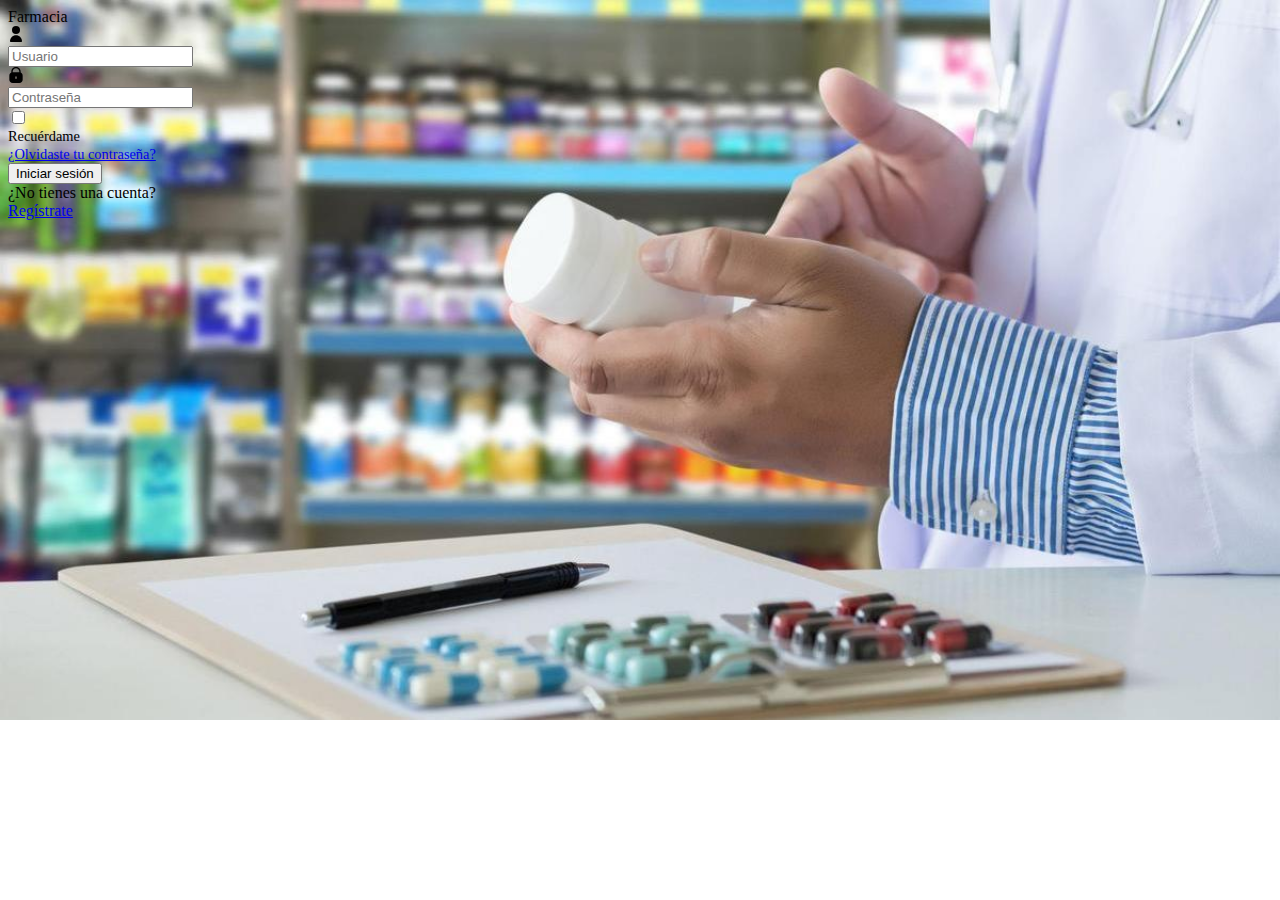
<file: Pro Aula/index.html>
<!DOCTYPE html>
<html lang="en">
<head>
  <meta charset="UTF-8" />
  <link rel="stylesheet" href="styles4.css">
  <meta http-equiv="X-UA-Compatible" content="IE=edge" />
  <meta name="viewport" content="width=device-width, initial-scale=1.0" />
  <title>Login</title>
  <link rel="icon" href="img/icon.jpg" type="image/jpeg">
  <link
    href="https://cdn.jsdelivr.net/npm/bootstrap@5.2.0/dist/css/bootstrap.min.css"
    rel="stylesheet"
    integrity="sha384-gH2yIJqKdNHPEq0n4Mqa/HGKIhSkIHeL5AyhkYV8i59U5AR6csBvApHHNl/vI1Bx"
    crossorigin="anonymous"
  />
  <style>
    /* Estilo para ajustar el tamaño de las imágenes */
    .icono {
      height: 1rem; /* Altura deseada */
      width: auto; /* Ancho automático para mantener la proporción */
    }
  </style>
</head>
<body class="bg- d-flex justify-content-center align-items-center vh-100">
  <div
    class="bg-white p-5 rounded-5 text-secondary shadow"
    style="width: 25rem"
  >
    <div class="text-center fs-1 fw-bold">Farmacia</div>
    <div class="input-group mt-4">
      <div class="input-group-text bg-info">
        <img
          src="img/usuario.svg"
          alt="username-icon"
          class="icono" 
        >
      </div>
      <input
        id="username"
        class="form-control bg-light"
        type="text"
        placeholder="Usuario"
      />
    </div>
    <div class="input-group mt-1">
      <div class="input-group-text bg-info">
        <img
          src="img/cerrar.svg"
          alt="password-icon"
          class="icono" 
        >
      </div>
      <input
        id="password"
        class="form-control bg-light"
        type="password"
        placeholder="Contraseña"
      />
    </div>
    <div class="d-flex justify-content-around mt-1">
      <div class="d-flex align-items-center gap-1">
        <input class="form-check-input" type="checkbox" />
        <div class="pt-1" style="font-size: 0.9rem">Recuérdame</div>
      </div>
      <div class="pt-1">
        <a
          href="#"
          class="text-decoration-none text-info fw-semibold fst-italic"
          style="font-size: 0.9rem"
          >¿Olvidaste tu contraseña?</a
        >
      </div>
    </div>

    <button onclick="login()" class="btn btn-info text-white w-100 mt-4 fw-semibold shadow-sm">Iniciar sesión</button>
    

    <div class="d-flex gap-1 justify-content-center mt-1">
      <div>¿No tienes una cuenta?</div>
      <a href="registro.html" class="text-decoration-none text-info fw-semibold"
        >Regístrate</a
      >
    </div>
    <br><br>
  </div>

  <script>
    function login() {
      var username = document.getElementById('username').value;
      var password = document.getElementById('password').value;

      if (username.trim() === '' || password.trim() === '') {
        alert('Por favor, complete todos los campos.');
      } else {
        // Lógica para el inicio de sesión si los campos no están vacíos
        window.location.href = 'inv.html'; // Redireccionar al inventario
      }
    }
  </script>
</body>
</html>
</file>
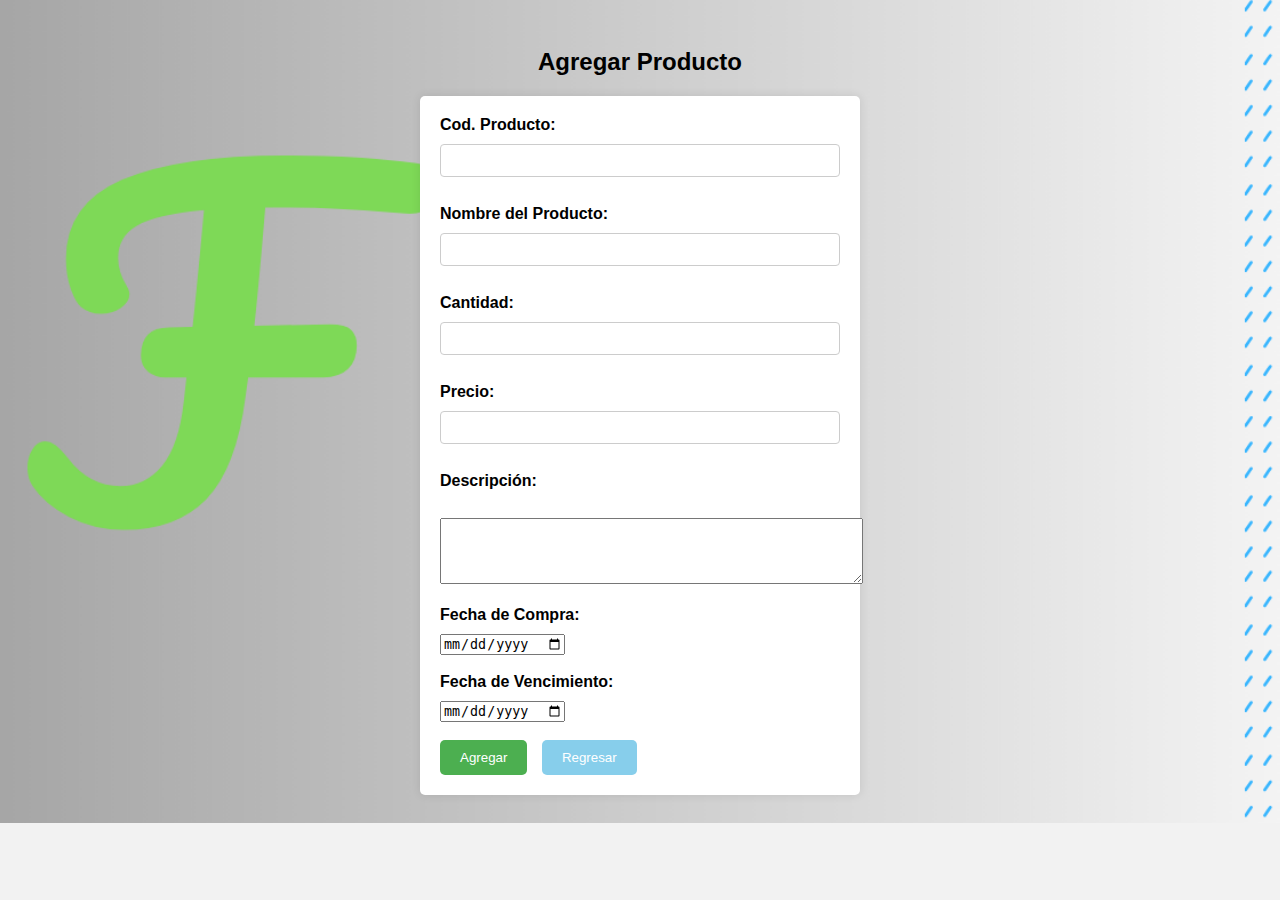
<file: Pro Aula/agregar.html>
<!DOCTYPE html>
<html lang="es">
<head>
<link rel="stylesheet" href="styles.css">
<meta charset="UTF-8">
<meta name="viewport" content="width=device-width, initial-scale=1.0">
<title>Agregar producto</title>
<link rel="icon" href="img/icon.jpg" type="image/jpeg">
</head>
<body>
  <h2>Agregar Producto</h2>

  <form id="formAgregar">
    <label for="codigo">Cod. Producto:</label> <!-- Agregado el campo para el código de producto -->
    <input type="text" id="codigo" name="codigo" required><br><br>
    
    <label for="producto">Nombre del Producto:</label>
    <input type="text" id="producto" name="nombre" required><br><br>
    
    <label for="cantidad">Cantidad:</label>
    <input type="number" id="cantidad" name="cantidad" required><br><br>
    
    <label for="precio">Precio:</label>
    <input type="text" id="precio" name="precio" required><br><br>
    
    <label for="descripcion">Descripción:</label><br>
    <textarea id="descripcion" name="descripcion" rows="4" cols="50" required></textarea><br><br>
    
    <label for="fechacompra">Fecha de Compra:</label>
    <input type="date" id="fechacompra" name="fechacompra" required><br><br>
    
    <label for="fechaVencimiento">Fecha de Vencimiento:</label>
    <input type="date" id="fechaVencimiento" name="fechaVencimiento" required><br><br>
    
    <button type="button" onclick="agregarProducto()">Agregar</button>
    <button type="button" onclick="regresar()">Regresar</button>
  </form>

  <script>
    function agregarProducto() {
      let codigo = document.getElementById('codigo').value; // Obtener el código de producto
      let producto = document.getElementById('producto').value;
      let cantidad = document.getElementById('cantidad').value;
      let precio = document.getElementById('precio').value;
      let descripcion = document.getElementById('descripcion').value;
      let fechacompra = document.getElementById('fechacompra').value;
      let fechaVencimiento = document.getElementById('fechaVencimiento').value;

      // Verificar campos vacíos
      if (producto === '' || cantidad === '' || precio === '' || codigo === '' || descripcion === '' || fechacompra === '' || fechaVencimiento === '') {
        alert('Por favor, complete todos los campos.');
        return;
      }

      // Crear objeto de producto
      let nuevoProducto = { codigo, producto, cantidad, precio, fechacompra }; // Incluir la fecha de compra

      // Crear objeto de detalle de producto
      let detalleProducto = { codigo, producto, cantidad, precio, descripcion, fechacompra, fechaVencimiento }; // Guardar todos los datos para la tabla de descripcion.html

      // Obtener el inventario actual del almacenamiento local
      let inventario = JSON.parse(localStorage.getItem('inventario')) || [];
      // Agregar el nuevo producto al inventario
      inventario.push(nuevoProducto);
      // Guardar el inventario actualizado en el almacenamiento local
      localStorage.setItem('inventario', JSON.stringify(inventario));

      // Guardar el detalle del nuevo producto en el almacenamiento local usando el código como clave
      localStorage.setItem('detalleProducto_' + codigo, JSON.stringify(detalleProducto));
      
      window.location.href = 'inv.html';
    }
  
    function regresar() {
      // Redirigir a la página principal
      window.location.href = 'inv.html';
    }
  </script>
  
</body>
</html>
</file>
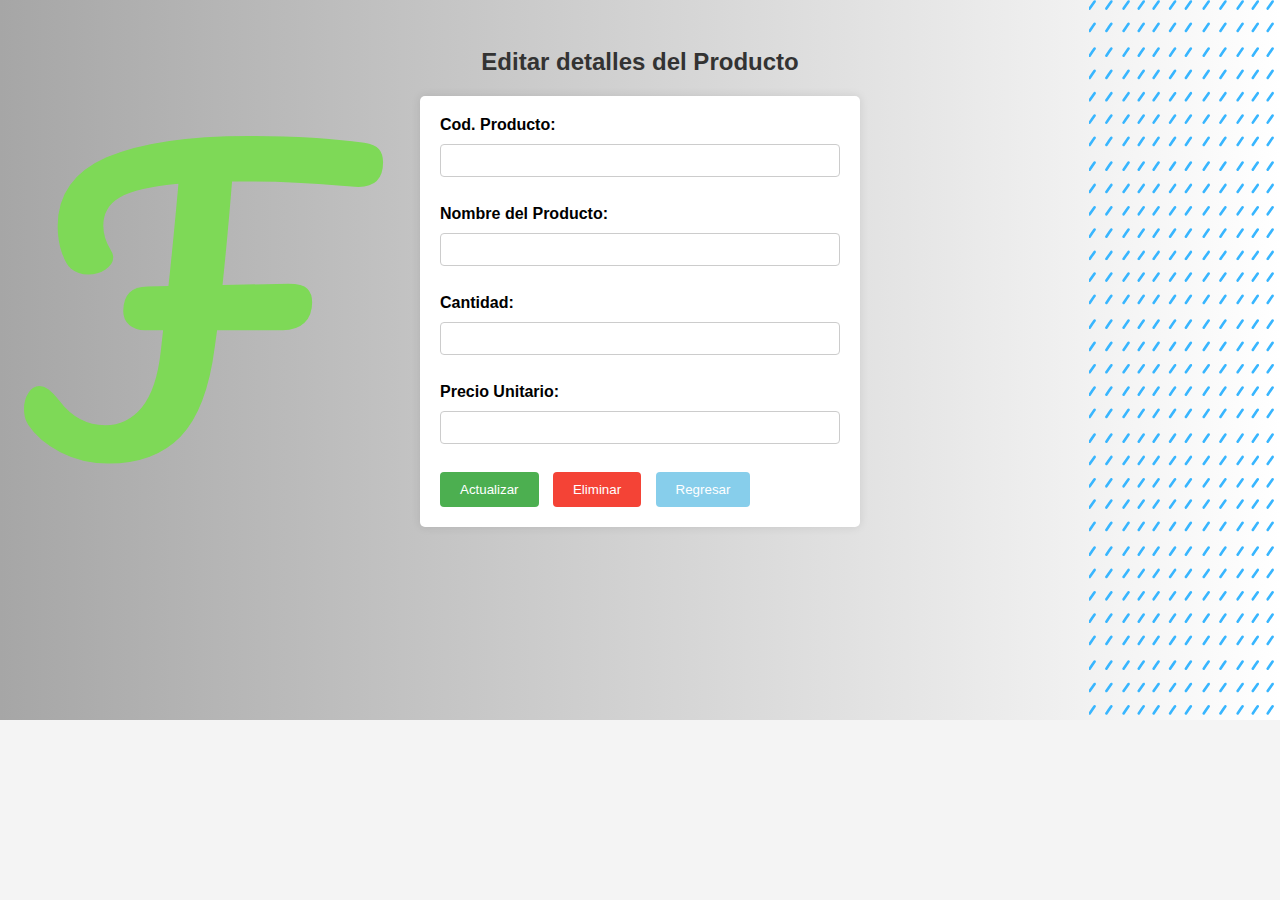
<file: Pro Aula/detalleP.html>
<!DOCTYPE html>
<html lang="en">
<head>
  <link rel="stylesheet" type="text/css" href="styles1.css">
  <meta charset="UTF-8">
  <meta name="viewport" content="width=device-width, initial-scale=1.0">
  <title>Editar detalles del producto</title>
  <link rel="icon" href="img/icon.jpg" type="image/jpeg">
</head>
<body>
  <h2>Editar detalles del Producto</h2>

  <form id="formEditar">
    <label for="codProducto">Cod. Producto:</label>
    <input type="number" id="codProducto" required><br><br>

    <label for="nombreProducto">Nombre del Producto:</label>
    <input type="text" id="nombreProducto" required><br><br>
    
    <label for="cantidadProducto">Cantidad:</label>
    <input type="number" id="cantidadProducto" required><br><br>
    
    <label for="precioProducto">Precio Unitario:</label>
    <input type="text" id="precioProducto" required><br><br>
    
    <button type="button" onclick="actualizarProducto()">Actualizar</button>
    <button type="button" onclick="eliminarProducto()">Eliminar</button>
    <button type="button" onclick="regresar()">Regresar</button> <!-- Botón de regresar -->
  </form>

  <script>
    // Obtener el índice del producto a editar
    let productoIndex = localStorage.getItem('productoIndex');

    // Obtener el inventario actual del almacenamiento local
    let inventario = JSON.parse(localStorage.getItem('inventario'));

    // Obtener el producto a editar según el índice
    let producto = inventario[productoIndex];

    // Mostrar los detalles del producto en los campos de entrada
    document.getElementById('codProducto').value = producto.codigo;
    document.getElementById('nombreProducto').value = producto.producto;
    document.getElementById('cantidadProducto').value = producto.cantidad;
    document.getElementById('precioProducto').value = producto.precio;
 
    function actualizarProducto() {
      // Obtener los valores de los campos
      let codigo = document.getElementById('codProducto').value;
      let nombre = document.getElementById('nombreProducto').value;
      let cantidad = document.getElementById('cantidadProducto').value;
      let precio = document.getElementById('precioProducto').value;

      // Verificar si algún campo está vacío
      if (nombre === '' || cantidad === '' || precio === '' || codigo === '') {
        alert('Por favor, complete todos los campos.');
        return;
      }

      // Actualizar el producto en el inventario
      inventario[productoIndex] = { codigo: codigo, producto: nombre, cantidad: cantidad, precio: precio };

      // Guardar el inventario actualizado en el almacenamiento local
      localStorage.setItem('inventario', JSON.stringify(inventario));

      // Redirigir de nuevo a la página principal
      window.location.href = 'inv.html';
    }

    function eliminarProducto() {
      // Eliminar el producto del inventario
      inventario.splice(productoIndex, 1);

      // Guardar el inventario actualizado en el almacenamiento local
      localStorage.setItem('inventario', JSON.stringify(inventario));

      // Redirigir de nuevo a la página principal
      window.location.href = 'inv.html';
    }

    function regresar() {
      // Redirigir a la página principal
      window.location.href = 'inv.html';
    }
  </script>
</body>
</html>
</file>
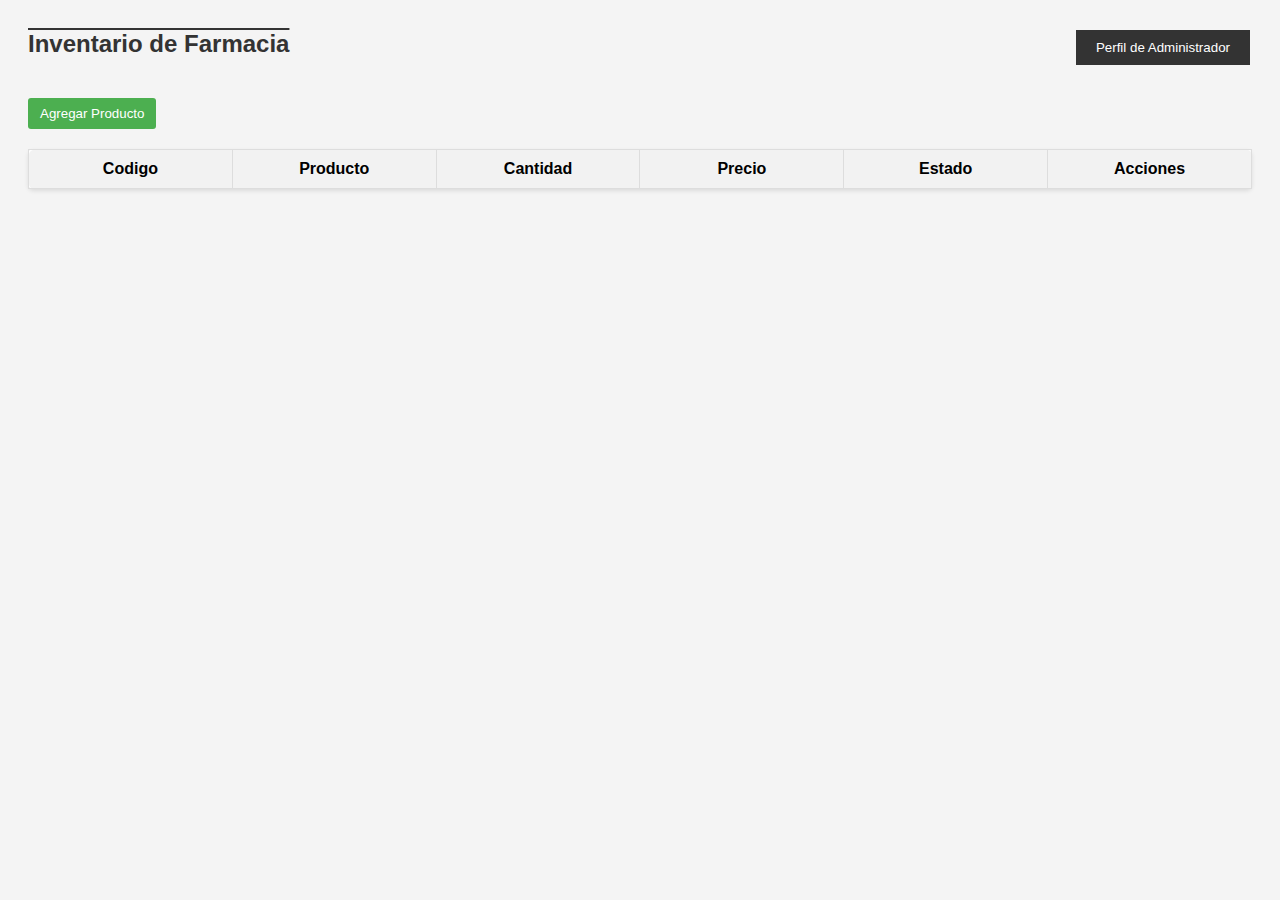
<file: Pro Aula/inv.html>
<!DOCTYPE html>
<html lang="es">
<head>
  <link rel="stylesheet" href="styles2.css">
  <meta charset="UTF-8">
  <meta name="viewport" content="width=device-width, initial-scale=1.0">
  <title>Inventario de Farmacia</title>
  <link rel="icon" href="img/icon.jpg" type="image/jpeg">
</head>
<body>
  
<h2>Inventario de Farmacia</h2>

<!-- Menú desplegable del perfil del administrador -->
<div class="dropdown">
  <button class="dropbtn">Perfil de Administrador</button>
  <div class="dropdown-content">
    <p>Nombre de Usuario: Admin</p>
    <p>Email: admin@example.com</p>
    <p>Teléfono: 123456789</p>
    <a href="index.html">Exit</a> <!-- Botón de exit -->
  </div>
</div>

<form id="formAgregar" action="agregar.html">
  <button type="submit">Agregar Producto</button>
</form>

<table id="inventario">
  <tr>
    <th>Codigo</th> <!-- Nuevo dato añadido -->
    <th>Producto</th>
    <th>Cantidad</th>
    <th>Precio</th>
    <th>Estado</th>
    <th>Acciones</th>
  </tr>
  <!-- Los productos se añadirán aquí dinámicamente -->
</table>

<script>
document.addEventListener('DOMContentLoaded', function() {
  actualizarInventario();
});

// Función para actualizar la tabla del inventario
function actualizarInventario() {
  const tabla = document.getElementById('inventario');
  // Limpiar la tabla antes de actualizar
  tabla.innerHTML = `
    <tr>
      <th>Codigo</th> <!-- Nuevo dato añadido -->
      <th>Producto</th>
      <th>Cantidad</th>
      <th>Precio</th>
      <th>Estado</th>
      <th>Acciones</th>
    </tr>
  `;
  // Obtener el inventario del almacenamiento local
  let inventario = JSON.parse(localStorage.getItem('inventario')) || [];
  inventario.forEach((item, index) => {
    let fila = tabla.insertRow();
    let celdaCodigo = fila.insertCell(0); // Nueva celda para el código de producto
    let celdaProducto = fila.insertCell(1);
    let celdaCantidad = fila.insertCell(2);
    let celdaPrecio = fila.insertCell(3);
    let celdaEstado = fila.insertCell(4);
    let celdaAcciones = fila.insertCell(5);
    celdaCodigo.innerHTML = item.codigo; // Asegúrate de cambiar item.codigo por el campo correcto en tus datos
    celdaProducto.innerHTML = item.producto;
    celdaCantidad.innerHTML = item.cantidad;
    celdaPrecio.innerHTML = item.precio;
    celdaEstado.innerHTML = item.cantidad > 0 ? 'Disponible' : 'Agotado';
    // Estilos para los botones en la tabla
    celdaAcciones.innerHTML = `
      <div style="text-align: center;">
        <button onclick="editarProducto(${index})">Editar</button>
      </div>
    `;
  });
}

// Esta función será llamada al hacer clic en el botón "Editar"
function editarProducto(index) {
  // Guardar el índice del producto a editar en el almacenamiento local
  localStorage.setItem('productoIndex', index);
  // Redirecciona a la página de detalles del producto
  window.location.href = 'detalleP.html';
}
</script>

</body>
</html>
</file>
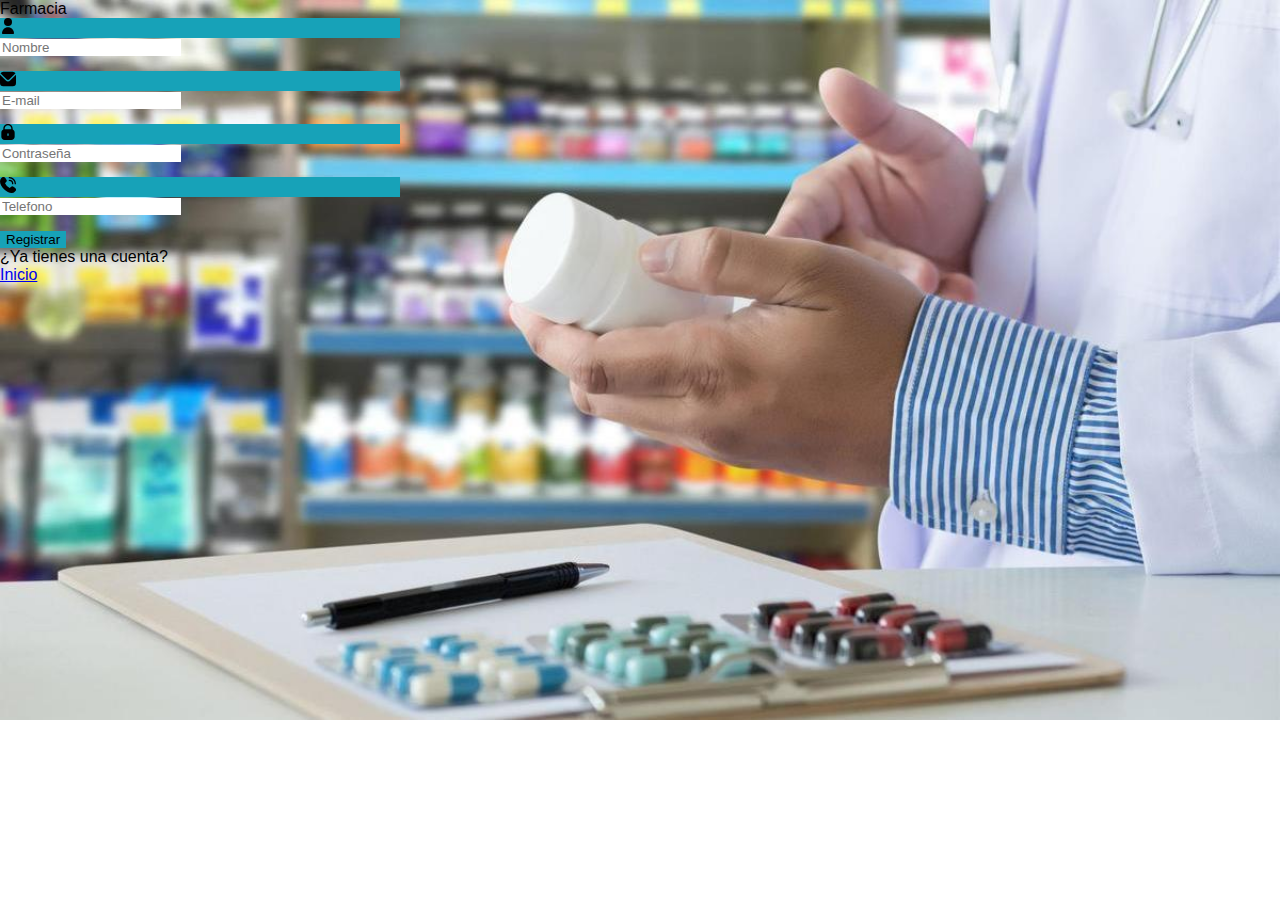
<file: Pro Aula/registro.html>
<!DOCTYPE html>
<html lang="en">
<head>
  <meta charset="UTF-8" />
  <link rel="stylesheet" href="styles3.css">
  <meta http-equiv="X-UA-Compatible" content="IE=edge" />
  <meta name="viewport" content="width=device-width, initial-scale=1.0" />
  <title>Registro</title>
  <link rel="icon" href="img/icon.jpg" type="image/jpeg">
  <link
    href="https://cdn.jsdelivr.net/npm/bootstrap@5.2.0/dist/css/bootstrap.min.css"
    rel="stylesheet"
    integrity="sha384-gH2yIJqKdNHPEq0n4Mqa/HGKIhSkIHeL5AyhkYV8i59U5AR6csBvApHHNl/vI1Bx"
    crossorigin="anonymous"
  />
</head>
<body class="bg- d-flex justify-content-center align-items-center vh-100">
  <div
    class="bg-white p-5 rounded-5 text-secondary shadow"
    style="width: 25rem"
  >
    <div class="text-center fs-1 fw-bold">Farmacia</div>
    <div class="input-group mt-4">
      <div class="input-group-text bg-info">
        <img
          src="img/usuario.svg"
          alt="username-icon"
          style="height: 1rem"
        />
      </div>
      <input
        id="nombre"
        class="form-control bg-light"
        type="text"
        placeholder="Nombre"
      />
    </div>
    <div class="input-group mt-1">
      <div class="input-group-text bg-info">
        <img
          src="img/Email.svg"
          alt="Email-icon"
          style="height: 1rem"
        />
      </div>
      <input
        id="email"
        class="form-control bg-light"
        type="email"
        placeholder="E-mail"
      />
    </div>
    <div class="input-group mt-1">
      <div class="input-group-text bg-info">
        <img
          src="img/cerrar.svg"
          alt="password-icon"
          style="height: 1rem"
        />
      </div>
      
      <input
        id="contraseña"
        class="form-control bg-light"
        type="password"
        placeholder="Contraseña"
      />
    </div>
    <div class="input-group mt-1">
      <div class="input-group-text bg-info">
        <img
          src="img/telefono.svg"
          alt="password-icon"
          style="height: 1rem"
        />
      </div>
      
      <input
        id="telefono"
        class="form-control bg-light"
        type="text"
        placeholder="Telefono"
      />
      
    </div>
    <button onclick="validarCampos()" class="btn btn-info text-white w-100 mt-4 fw-semibold shadow-sm" role="button">Registrar</button>
    <div class="d-flex gap-1 justify-content-center mt-1">
      <div>¿Ya tienes una cuenta?</div>
      <a href="index.html" class="text-decoration-none text-info fw-semibold"
        >Inicio</a
      >
    </div>
    <br><br>
  </div>

  <script>
    function validarCampos() {
      var nombre = document.getElementById("nombre").value;
      var email = document.getElementById("email").value;
      var contraseña = document.getElementById("contraseña").value;
      var telefono = document.getElementById("telefono").value;

      if (nombre === "" || email === "" || contraseña === "" || telefono === "") {
        alert("Por favor, complete todos los campos.");
      } else {
        // Aquí puedes redirigir al usuario al inventario o realizar otras acciones.
        window.location.href = "inv.html";
      }
    }
  </script>
</body>
</html>
</file>
<file: Pro Aula/styles4.css>
/* Estilo para ajustar el tamaño de las imágenes */
.icono {
    height: 1rem; /* Altura deseada */
    width: auto; /* Ancho automático para mantener la proporción */
  }
  
  body {
    background-image: url("img/bg.jpg");
    background-size: cover; /* Para cubrir todo el fondo */
    background-repeat: no-repeat; /* Para evitar la repetición de la imagen */
  }
</file>
<file: Pro Aula/styles.css>
body {
    font-family: Arial, sans-serif;
    background-color: #f2f2f2;
    padding: 20px;
  }
  
  h2 {
    text-align: center;
  }
  
  #formAgregar {
    max-width: 400px;
    margin: 0 auto;
    background-color: #fff;
    padding: 20px;
    border-radius: 5px;
    box-shadow: 0 0 10px rgba(0, 0, 0, 0.1);
  }
  
  label {
    display: block;
    margin-bottom: 10px;
    font-weight: bold; /* Aplicar negrita */
  }
  
  input[type="text"],
  input[type="number"] {
    width: 100%;
    padding: 8px;
    margin-bottom: 10px;
    border: 1px solid #ccc;
    border-radius: 4px;
    box-sizing: border-box;
  }
  
  button {
    background-color: #4CAF50;
    color: white;
    padding: 10px 20px;
    border: none;
    border-radius: 5px;
    cursor: pointer;
    margin-right: 10px;
  }
  
  button:hover {
    background-color: #45a049;
  }
  
  button:last-child {
    background-color: #87ceeb;
  }
  
  button:last-child:hover {
    background-color: #5f9ea0;
  }
  body {
    background-image: url("img/Fonddo.png");
    background-size: cover; /* Para cubrir todo el fondo */
    background-repeat: no-repeat; /* Para evitar la repetición de la imagen */
  }
</file>
<file: Pro Aula/styles1.css>
body {
    font-family: Arial, sans-serif;
    background-color: #f4f4f4;
    padding: 20px;
  }
  
  h2 {
    text-align: center;
    color: #333;
  }
  
  form {
    max-width: 400px;
    margin: 0 auto;
    background-color: #fff;
    padding: 20px;
    border-radius: 5px;
    box-shadow: 0 0px 10px rgba(0, 0, 0, 0.1);
  }
  
  label {
    font-weight: bold;
    margin-bottom: 10px;
    display: block;
  }
  
  input[type="text"],
  input[type="number"] {
    width: 100%;
    padding: 8px;
    margin-bottom: 10px;
    border: 1px solid #ccc;
    border-radius: 4px;
    box-sizing: border-box;
  }
  
  button {
    background-color: #4caf50;
    color: #fff;
    border: none;
    padding: 10px 20px;
    cursor: pointer;
    border-radius: 4px;
    transition: background-color 0.3s;
  }
  
  button:hover {
    background-color: #45a049;
  }
  
  button + button {
    margin-left: 10px;
  }
  
  button[type="button"] {
    background-color: #4CAF50; /* verde para el botón Actualizar */
  }
  
  button[type="button"]:hover {
    background-color: #45a049; /* Color más oscuro al pasar el ratón */
  }
  
  button[type="button"] + button[type="button"] {
    background-color: #f44336; /* Botón Eliminar de color rojo */
  }
  
  button[type="button"] + button[type="button"]:hover {
    background-color: #da190b; /* Color más oscuro al pasar el ratón */
  }
  
  button[type="button"] + button[type="button"] + button[type="button"] {
    background-color: #87ceeb; /* Botón Regresar de color azul claro */
  }
  
  button[type="button"] + button[type="button"] + button[type="button"]:hover {
    background-color: #5f9ea0; /* Color más oscuro al pasar el ratón */
  }
  body {
    background-image: url("img/Fonddo.png");
    background-size: cover; /* Para cubrir todo el fondo */
    background-repeat: no-repeat; /* Para evitar la repetición de la imagen */
  }
</file>
<file: Pro Aula/styles2.css>
body {
  font-family: Arial, sans-serif;
  background-color: #f4f4f4;
  padding: 20px;
}

h2 {
  color: #333;
  text-decoration-line: overline;
  margin-top: 2px;
  margin-bottom: 40px;
}

#formAgregar {
  margin-bottom: 20px;
}

table {
  width: 100%;
  border-collapse: collapse;
  background-color: #fff;
  border-radius: 5px;
  box-shadow: 0 2px 4px rgba(0, 0, 0, 0.1);
}

th {
  border: 1px solid #ddd;
  padding: 10px;
  text-align:center;
  width: calc(100% / 6); /* Establecer un ancho igual para cada celda */
}
td {
  border: 1px solid #ddd;
  padding: 8px;
  text-align:center;
}

th {
  background-color: #f2f2f2;
}

#inventario th:first-child,
#inventario td:first-child {
  border-top-left-radius: 5px;
  border-bottom-left-radius: 5px;
}

#inventario th:last-child,
#inventario td:last-child {
  border-top-right-radius: 5px;
  border-bottom-right-radius: 5px;
}

#inventario tr:nth-child(even) {
  background-color: #f2f2f2;
}

#inventario tr:hover {
  background-color: #ddd;
}

#inventario button {
  background-color: #4caf50;
  color: #fff;
  border: none;
  padding: 6px 10px; /* Ajuste el padding para que los botones se ajusten mejor */
  cursor: pointer;
  border-radius: 3px;
  transition: background-color 0.3s;
}

#inventario button:hover {
  background-color: #45a049;
}

#formAgregar button {
  background-color: #4caf50;
  color: #fff;
  border: none;
  padding: 8px 12px;
  cursor: pointer;
  border-radius: 3px;
  transition: background-color 0.3s;
}

#formAgregar button:hover {
  background-color: #45a049;
}

/* Estilo del menú desplegable */
.dropdown {
  position: relative;
  display: inline-block;
  float: right;
  margin-right: 2px;
  margin-top: -68px;
}

/* Estilo del botón del menú desplegable */
.dropbtn {
  background-color: #333;
  color: white;
  padding: 10px 20px;
  border: none;
  cursor: pointer;
}

/* Estilo del contenido del menú desplegable */
.dropdown-content {
  display: none;
  position: absolute;
  background-color: #302c2c;
  min-width: 160px;
  box-shadow: 0px 8px 16px 0px rgba(68, 67, 67, 0.2);
  z-index: 1;
}

/* Estilo de los elementos dentro del contenido del menú desplegable */
.dropdown-content p,
.dropdown-content a {
  color: white;
  text-decoration: none;
  padding: 5px 10px;
  display: block;
}

/* Estilo del botón "Exit" */
.dropdown-content a:last-child {
  background-color: #333;
}

/* Estilo del botón "Exit" al pasar el ratón */
.dropdown-content a:last-child:hover {
  background-color: #555;
}

/* Mostrar el contenido del menú desplegable al pasar el ratón */
.dropdown:hover .dropdown-content {
  display: block;
}
</file>
<file: Pro Aula/styles3.css>
/* Estilos para el cuerpo del documento */
body {
    font-family: Arial, sans-serif;
    margin: 0;
    padding: 0;
  }
  
  /* Estilos para el contenedor principal */
  .container {
    display: flex;
    justify-content: center;
    align-items: center;
    height: 100vh;
  }
  
  /* Estilos para el formulario */
  .form-container {
    background-color: #fff;
    padding: 20px;
    border-radius: 10px;
    box-shadow: 0px 0px 10px rgba(0, 0, 0, 0.1);
    width: 25rem;
  }
  
  /* Estilos para el título */
  .title {
    font-size: 2rem;
    font-weight: bold;
    margin-bottom: 20px;
  }
  
  /* Estilos para los campos de entrada */
  .input-group {
    margin-bottom: 15px;
  }
  
  .input-group-text {
    background-color: #17a2b8;
    border: none;
  }
  
  .input-group-text img {
    height: 1rem;
  }
  
  .form-control {
    border: none;
  }
  
  /* Estilos para el botón */
  .btn {
    background-color: #17a2b8;
    border: none;
  }
  
  .btn:hover {
    background-color: #138496;
  }
body {
  background-image: url("img/bg.jpg");
  background-size: cover; /* Para cubrir todo el fondo */
  background-repeat: no-repeat; /* Para evitar la repetición de la imagen */
}
</file>
